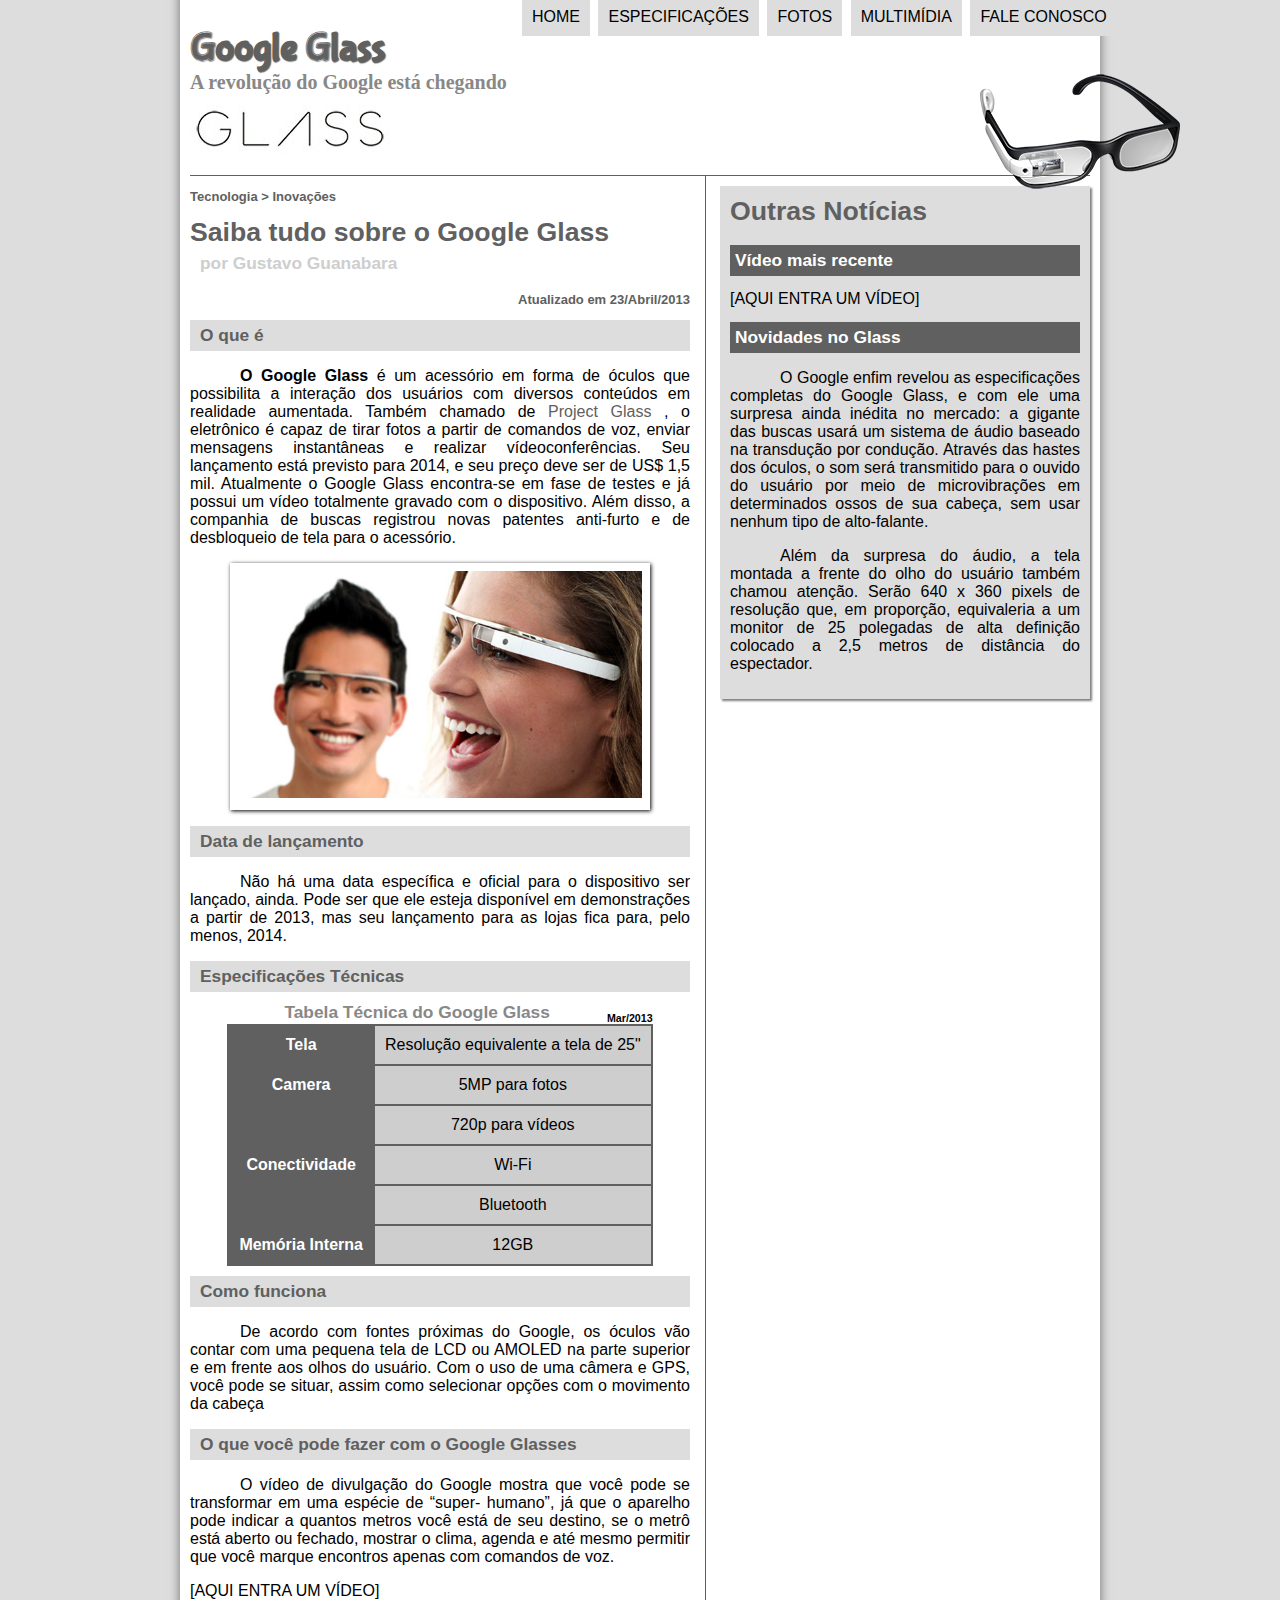
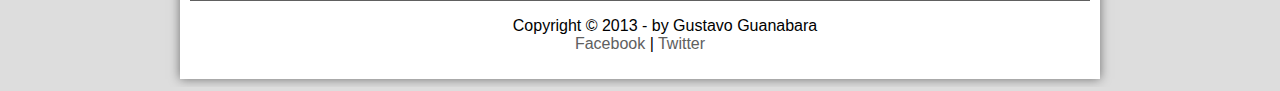
<file: index.html>
<!DOCTYPE html>
<html lang="pt-br" xmlns="http://www.w3.org/1999/html" xmlns="http://www.w3.org/1999/html"
      xmlns="http://www.w3.org/1999/html" xmlns="http://www.w3.org/1999/html">
<head>
    <meta charset="UTF-8"/>
    <title> TUDO SOBRE GOOGLE GLASS </title>
    <link rel="stylesheet" type="text/css" href="_css/estilo.css"/>
</head>
<script language="JavaScript" src="_javascript/funcoes.js" ></script>

<body>

<div id="interface">
    <header id="cabecalho">
        <hgroup>
            <h1> Google Glass </h1>
            <h2> A revolução do Google está chegando </h2>
        </hgroup>
        <img id="icone" src="_imagens/glass-oculos-preto-peq.png">
        <nav id="menu">
            <h1>Menu Principal</h1>
            <ul type="disc">
                <li onmouseover="mudaFoto('_imagens/home.png')" onmouseout="mudaFoto('_imagens/glass-oculos-preto-peq.png')"><a href="index.html"> Home</a></li>
                <li onmouseover="mudaFoto('_imagens/especificacoes.png')" onmouseout="mudaFoto('_imagens/glass-oculos-preto-peq.png')"><a href="specs.html"> Especificações</a></li>
                <li onmouseover="mudaFoto('_imagens/fotos.png')" onmouseout="mudaFoto('_imagens/glass-oculos-preto-peq.png')"><a href="fotos.html">Fotos</a></li>
                <li onmouseover="mudaFoto('_imagens/multimidia.png')" onmouseout="mudaFoto('_imagens/glass-oculos-preto-peq.png')"><a href="multimidia.html"> Multimídia</a></li>
                <li onmouseover="mudaFoto('_imagens/contato.png')" onmouseout="mudaFoto('_imagens/glass-oculos-preto-peq.png')"><a href="fale-conosco.html">Fale conosco</a></li>
            </ul>
        </nav>
    </header>
    <section id="corpo">
        <article id="noticia-principal">
            <header id="cabecalho-artigo">
        <hgroup>
            <h3>Tecnologia > Inovações</h3>
            <h1>Saiba tudo sobre o Google Glass</h1>
            <h2>por Gustavo Guanabara</h2>
            <h3 class="direita">Atualizado em 23/Abril/2013</h3>
        </hgroup>
            </header>
        <h2>O que é</h2>
        <p><span style="font-weight: 900;"> O Google Glass</span> é um acessório em forma de óculos que possibilita a
            interação dos usuários com diversos conteúdos em realidade aumentada. Também chamado de <a
                    href="http://glass.google.com" target="_blank"> Project Glass </a>, o eletrônico é capaz de tirar
            fotos a partir de comandos de voz, enviar mensagens instantâneas e realizar vídeo&shycon&shyferên&shycias.
            Seu lançamento está previsto para 2014, e seu preço deve ser de US$ 1,5 mil. Atualmente o Google Glass
            encontra-se em fase de testes e já possui um vídeo totalmente gravado com o dispositivo. Além disso, a
            companhia de buscas registrou novas patentes anti-furto e de desbloqueio de tela para o acessório.</p>
        <figure class="foto-legenda">
            <img src="_imagens/glass-quadro-homem-mulher.jpg"/>
            <figcaption>
                <h3> Google Glass </h3>
                <p> Uma Nova Maneira de Ver o Mundo</p>

            </figcaption>
        </figure>
        <h2>Data de lançamento</h2>
        <p>Não há uma data específica e oficial para o dispositivo ser lançado, ainda. Pode ser que ele esteja
            disponível em demonstrações a partir de 2013, mas seu lançamento para as lojas fica para, pelo menos,
            2014.</p>

        <h2>Especificações Técnicas</h2>
        <table id="tabelaspec">
            <caption>Tabela Técnica do Google Glass <span>Mar/2013</span></caption>

            <tr><td class="ce">Tela</td><td class="cd">Resolução equivalente a tela de 25"</td></tr>
            <tr><td rowspan="2" class="ce">Camera</td><td class="cd"> 5MP para fotos</td>
            <tr> <td class="cd">720p para vídeos</td></tr>
            <tr><td rowspan="2" class="ce">Conectividade</td><td class="cd"> Wi-Fi</td></tr>
            <tr><td class="cd"> Bluetooth </td></tr>
            <tr><td class="ce">Memória Interna</td><td class="cd"> 12GB</td></tr>
        </table>
        <h2>Como funciona</h2>
        <p>De acordo com fontes próximas do Google, os óculos vão contar com uma pequena tela de LCD ou AMOLED na parte
            superior e em frente aos olhos do usuário. Com o uso de uma câmera e GPS, você pode se situar, assim como
            selecionar opções com o movimento da cabeça</p>

        <h2>O que você pode fazer com o Google Glasses</h2>
        <p>O vídeo de divulgação do Google mostra que você pode se transformar em uma espécie de “super-
            <wbr/>
            humano”, já que o aparelho pode indicar a quantos metros você está de seu destino, se o metrô está aberto ou
            fechado, mostrar o clima, agenda e até mesmo permitir que você marque encontros apenas com comandos de voz.
        </p>

        [AQUI ENTRA UM VÍDEO]
        </article>
    </section>
    <aside id="lateral">
        <h1>Outras Notícias</h1>
        <h2>Vídeo mais recente</h2>

        [AQUI ENTRA UM VÍDEO]

        <h2>Novidades no Glass</h2>
        <p>O Google enfim revelou as especificações completas do Google Glass, e com ele uma surpresa ainda inédita no
            mercado: a gigante das buscas usará um sistema de áudio baseado na transdução por condução. Através das
            hastes dos óculos, o som será transmitido para o ouvido do usuário por meio de microvibrações em
            determinados ossos de sua cabeça, sem usar nenhum tipo de alto-falante.</p>

        <p>Além da surpresa do áudio, a tela montada a frente do olho do usuário também chamou atenção. Serão 640 x 360
            pixels de resolução que, em proporção, equivaleria a um monitor de 25 polegadas de alta definição colocado a
            2,5 metros de distância do espectador.</p>
    </aside>

    <footer id="rodape">
        <p>Copyright &copy; 2013 - by Gustavo Guanabara <br/>
           <a href="http://facebook.com/cursosemvideo" target="_blank"> Facebook </a> |
            <a href="http:/twitter.com/cursosemvideo" target="_blank"> Twitter </a></p>
    </footer>
</div>
</body>
</html>
</file>
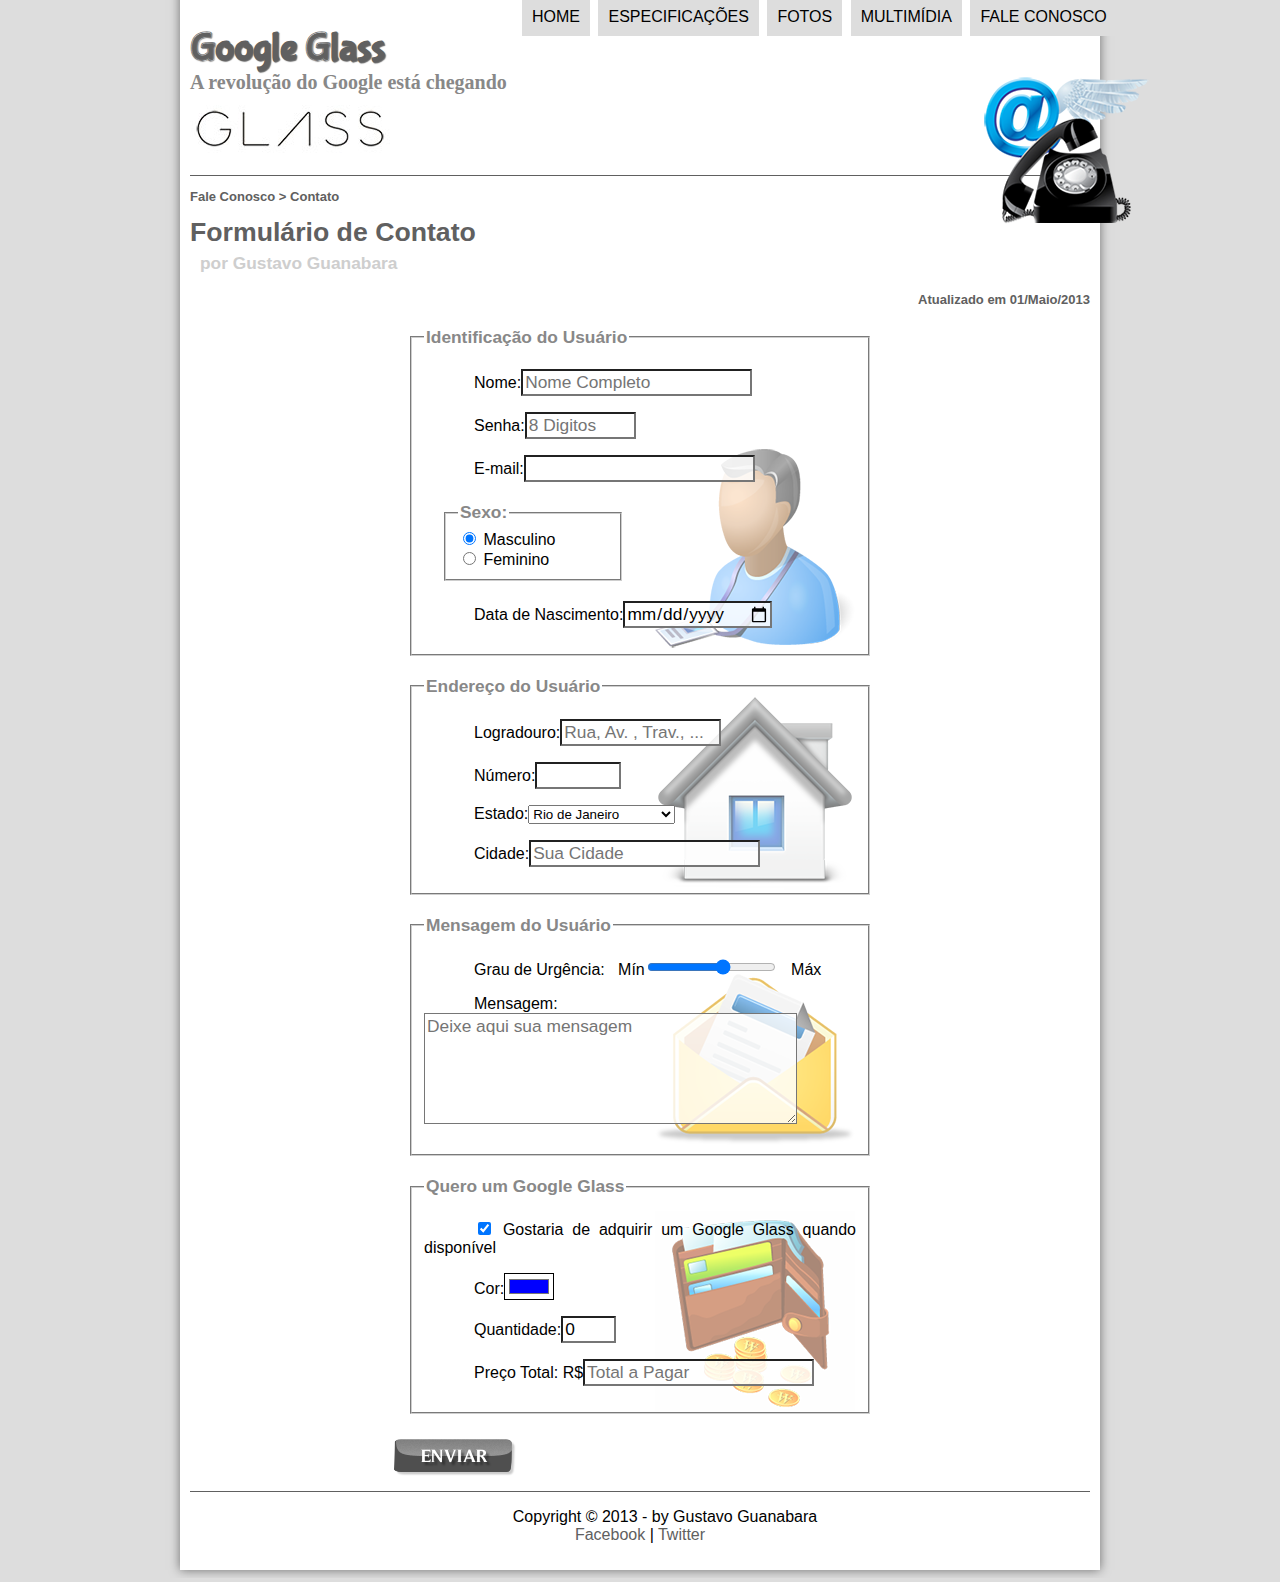
<file: fale-conosco.html>
<!DOCTYPE html>
<html lang="pt-br">
<head>
    <meta charset="UTF-8"/>
    <title> TUDO SOBRE GOOGLE GLASS </title>
    <link rel="stylesheet" href="_css/estilo.css"/>
    <link rel="stylesheet" href="_css/form.css"/>
</head>
<script language="JavaScript" src="_javascript/funcoes.js" ></script>
<script>
    function calc_total() {
        var qtd = parseInt(document.getElementById('cQtd').value);
        tot = qtd * 1500;
        document.getElementById('cTot').value = tot;
    }
</script>

<body>

<div id="interface">
    <header id="cabecalho">
        <hgroup>
            <h1> Google Glass </h1>
            <h2> A revolução do Google está chegando </h2>
        </hgroup>
        <img id="icone" src="_imagens/contato.png">
        <nav id="menu">
            <h1>Menu Principal</h1>
            <ul type="disc">
                <li onmouseover="mudaFoto('_imagens/home.png')" onmouseout="mudaFoto('_imagens/contato.png')"><a href="index.html"> Home</a></li>
                <li onmouseover="mudaFoto('_imagens/especificacoes.png')" onmouseout="mudaFoto('_imagens/contato.png')"><a href="specs.html"> Especificações</a></li>
                <li onmouseover="mudaFoto('_imagens/fotos.png')" onmouseout="mudaFoto('_imagens/contato.png')"><a href="fotos.html">Fotos</a></li>
                <li onmouseover="mudaFoto('_imagens/multimidia.png')" onmouseout="mudaFoto('_imagens/contato.png')"><a href="multimidia.html"> Multimídia</a></li>
                <li onmouseover="mudaFoto('_imagens/contato.png')" onmouseout="mudaFoto('_imagens/contato.png')"><a href="fale-conosco.html">Fale conosco</a></li>
            </ul>
        </nav>
    </header>
    <section id="corpo-full">
        <article id="noticia-principal">
            <header id="cabecalho-artigo">
                <hgroup>
                    <h3>Fale Conosco > Contato</h3>
                    <h1>Formulário de Contato</h1>
                    <h2>por Gustavo Guanabara</h2>
                    <h3 class="direita">Atualizado em 01/Maio/2013</h3>
                </hgroup>
            </header>

<form method="post" id="fContato" action="mailton:luh.ana.af@gmail.com" oninput="calc_total();">
    <fieldset id="usuario"><legend>Identificação do Usuário</legend>
        <p><label for="cnome"> Nome:</label><input type="text" name="tnome" id="cnome" size="20" maxlength="30" placeholder="Nome Completo"/></p>
        <p><label for="csenha">Senha:</label><input type="password" name="tsenha" id="csenha" size="8" maxlength="8" placeholder="8 Digitos"/></p>
        <p><label for="cmail">E-mail:</label><input type="email" name="tmail" id="cmail" size="20" maxlength="40"/></p>
        <fieldset id="sexo"><legend>Sexo:</legend>
            <input type="radio" name="tSexo" id="cMasc" checked/><label for="cMasc"> Masculino </label></br>
            <input type="radio" name="tSexo" id="cFem"/><label for="cFem"> Feminino</label></fieldset>
        <p><label for="cNasc"> Data de Nascimento:</label><input type="date" name="tNasc" id="cNasc"/></p>
    </fieldset>

    <fieldset id="endereco"><legend>Endereço do Usuário</legend>
        <p><label for="cRua"> Logradouro:</label><input type="text" name="tRua" id="cRua" size="13" maxlength="60" placeholder="Rua, Av. , Trav., ..."/></p>
        <p><label for="cNum"> Número:</label><input type="number" name="tNum" id="cNum" min="0" max="9999" /></p>
        <p><label for="cEst"> Estado:</label><select name="tEst" id="cEst">
            <optgroup label="Regiao Sudeste">
                <option value="RJ" >Rio de Janeiro</option>
                <option value="SP">Sao Paulo</option>
                <option value="MG">Minas Gerais</option>
            </optgroup>

            <optgroup label="Regiao sul">
                <option value="PR">Parana</option>
                <option value="SC">Santa Catarina</option>
                <option value="RS">Rio Grande do Sul</option>
            </optgroup>
        </select> </p>
        <p><label for="cCid"> Cidade:</label><input type="text" name="tCid" id="cCid" maxlength="40" size="20" placeholder="Sua Cidade" list="cidades"/></p>
        <datalist id="cidades">
            <option value="Rio de Janeiro"></option>
            <option value="Nova Iguaçu"></option>
            <option value="Niteroi"></option>
            <option value="Belford Roxo"></option>
        </datalist>
    </fieldset>

    <fieldset id="mensagem"><legend>Mensagem do Usuário</legend>
        <p><label for="cUrg"> Grau de Urgência:</label> &nbsp Mín<input type="range" name="tUrg" id="cUrg" min="0" max="10" step="2"/> &nbsp Máx</p>
        <p><label for="cMsg"> Mensagem:</label><textarea name="tMsg" id="cMsg" cols="35" rows="5" placeholder="Deixe aqui sua mensagem" ></textarea></p>
    </fieldset>

    <fieldset id="pedido"><legend>Quero um Google Glass</legend>
        <p><input type="checkbox" name="tPed" id="cPed" checked/><label for="cPed"> Gostaria de adquirir um Google Glass quando disponível</label></p>
        <p><label for="cCor"> Cor:</label><input type="color" name="tCor" id="cCor" value="#0000ff"/></p>
        <p><label for="cQtd"> Quantidade:</label><input type="number" name="tQtd" id="cQtd" max="5" min="0" value="0"/></p>
        <p><label for="cTot"> Preço Total: R$</label><input type="text" name="tTot" id="cTot" placeholder="Total a Pagar" readonly/></p>
    </fieldset>
    <input type="image" name="tEnviar" src="_imagens/botao-enviar.png"/>
</form>
        </article>
    </section>
<footer id="rodape">
    <p>Copyright &copy; 2013 - by Gustavo Guanabara <br/>
        <a href="http://facebook.com/cursosemvideo" target="_blank"> Facebook </a> |
        <a href="http:/twitter.com/cursosemvideo" target="_blank"> Twitter </a></p>
</footer>
</div>
</body>
</html>
</file>
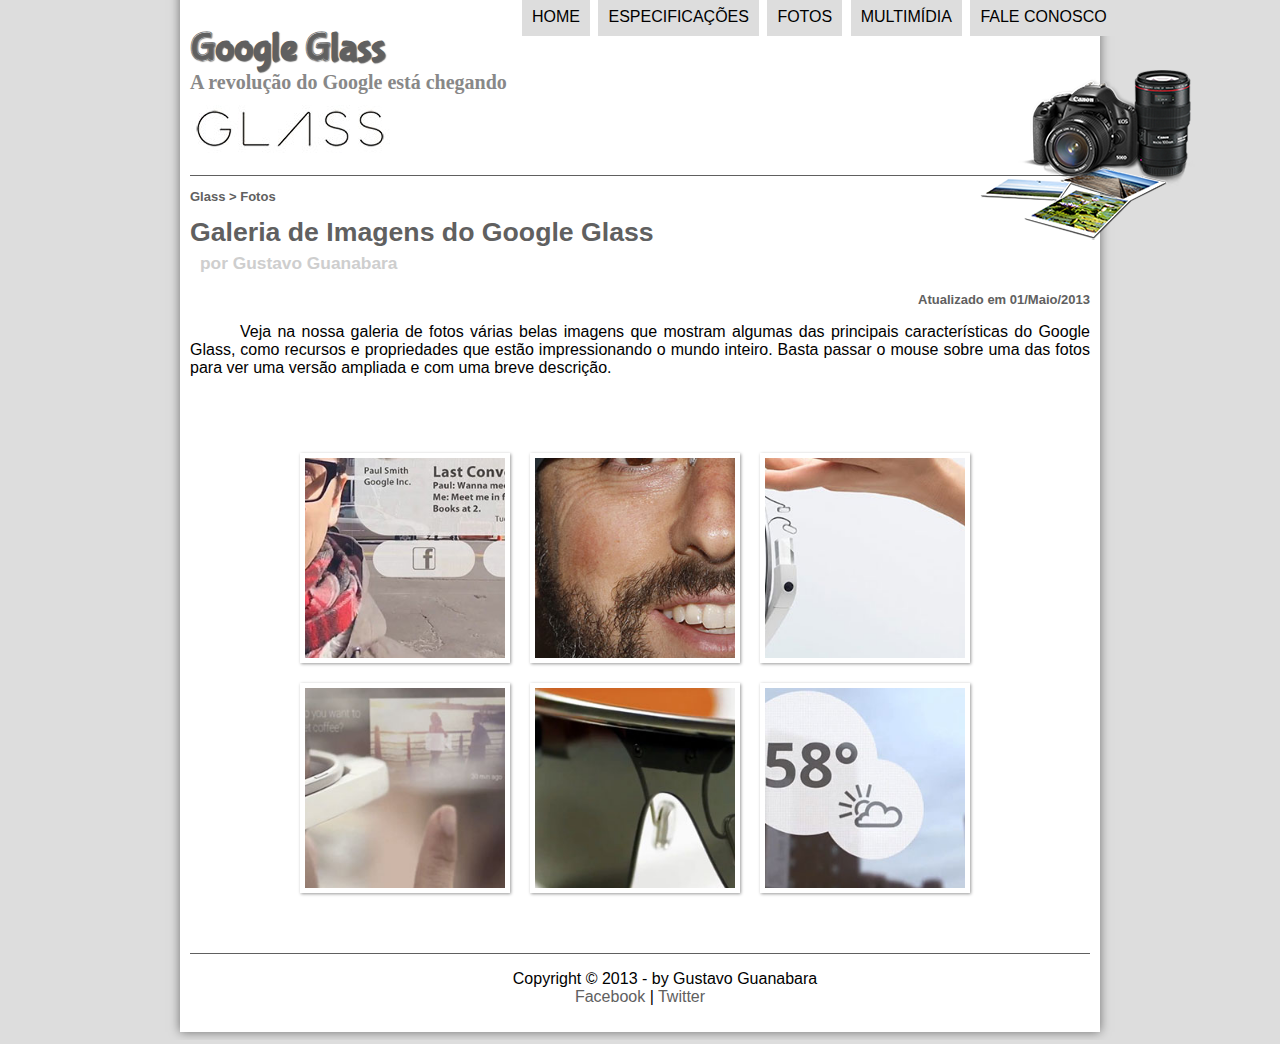
<file: fotos.html>
<!DOCTYPE html>
<html lang="pt-br" xmlns="http://www.w3.org/1999/html" xmlns="http://www.w3.org/1999/html"
      xmlns="http://www.w3.org/1999/html" xmlns="http://www.w3.org/1999/html">
<head>
    <meta charset="UTF-8"/>
    <title> TUDO SOBRE GOOGLE GLASS </title>
    <link rel="stylesheet" href="_css/estilo.css"/>
    <link rel="stylesheet" href="_css/fotos.css"/>
</head>
<script language="JavaScript" src="_javascript/funcoes.js" ></script>

<body>

<div id="interface">
    <header id="cabecalho">
        <hgroup>
            <h1> Google Glass </h1>
            <h2> A revolução do Google está chegando </h2>
        </hgroup>
        <img id="icone" src="_imagens/fotos.png">
        <nav id="menu">
            <h1>Menu Principal</h1>
            <ul type="disc">
                <li onmouseover="mudaFoto('_imagens/home.png')" onmouseout="mudaFoto('_imagens/fotos.png')"><a href="index.html"> Home</a></li>
                <li onmouseover="mudaFoto('_imagens/especificacoes.png')" onmouseout="mudaFoto('_imagens/fotos.png')"><a href="specs.html"> Especificações</a></li>
                <li onmouseover="mudaFoto('_imagens/fotos.png')" onmouseout="mudaFoto('_imagens/fotos.png')"><a href="fotos.html">Fotos</a></li>
                <li onmouseover="mudaFoto('_imagens/multimidia.png')" onmouseout="mudaFoto('_imagens/fotos.png')"><a href="multimidia.html"> Multimídia</a></li>
                <li onmouseover="mudaFoto('_imagens/contato.png')" onmouseout="mudaFoto('_imagens/fotos.png')"><a href="fale-conosco.html">Fale conosco</a></li>
            </ul>
        </nav>
    </header>
    <section id="corpo-full">
        <article id="noticia-principal">
            <header id="cabecalho-artigo">
                <hgroup>
                    <h3>Glass > Fotos</h3>
                    <h1>Galeria de Imagens do Google Glass</h1>
                    <h2>por Gustavo Guanabara</h2>
                    <h3 class="direita">Atualizado em 01/Maio/2013</h3>
                </hgroup>
            </header>


    <p>Veja na nossa galeria de fotos várias belas imagens que mostram algumas das principais características do Google Glass, como recursos e propriedades que estão impressionando o mundo inteiro. Basta passar o mouse sobre uma das fotos para ver uma versão ampliada e com uma breve descrição.</p>
<ul id="album-fotos">
    <li id="foto01"><span>Agenda e lembretes</span></li>
    <li id="foto02"><span>Sergey Brin usando o Glass</span></li>
    <li id="foto03"><span>Leve e compacto</span></li>
    <li id="foto04"><span>Sensação de uma tela de 50"</span></li>
    <li id="foto05"><span>Vários tipos de lente</span></li>
    <li id="foto06"><span>Informações importantes</span></li>
</ul>
        </article>
    </section>

    <footer id="rodape">
        <p>Copyright &copy; 2013 - by Gustavo Guanabara <br/>
            <a href="http://facebook.com/cursosemvideo" target="_blank"> Facebook </a> |
            <a href="http:/twitter.com/cursosemvideo" target="_blank"> Twitter </a></p>
    </footer>
</div>
</body>
</html>
</file>
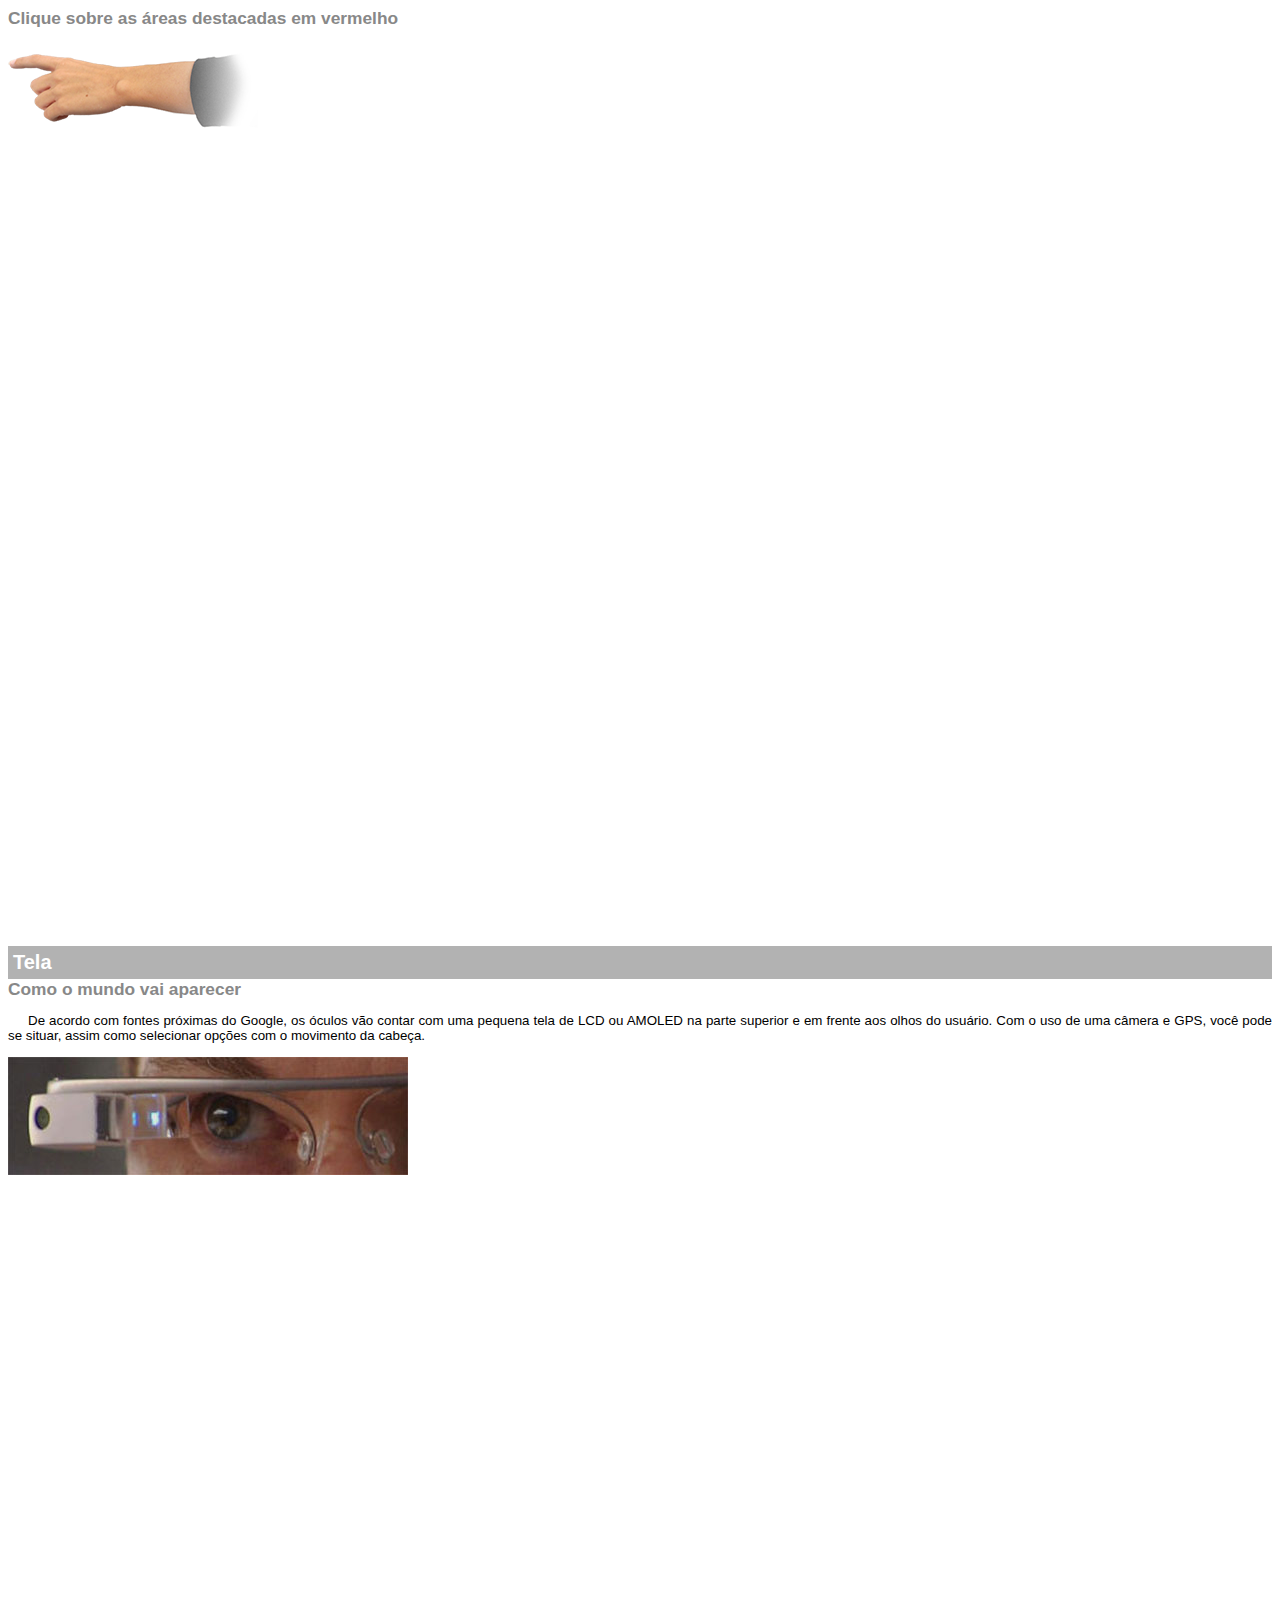
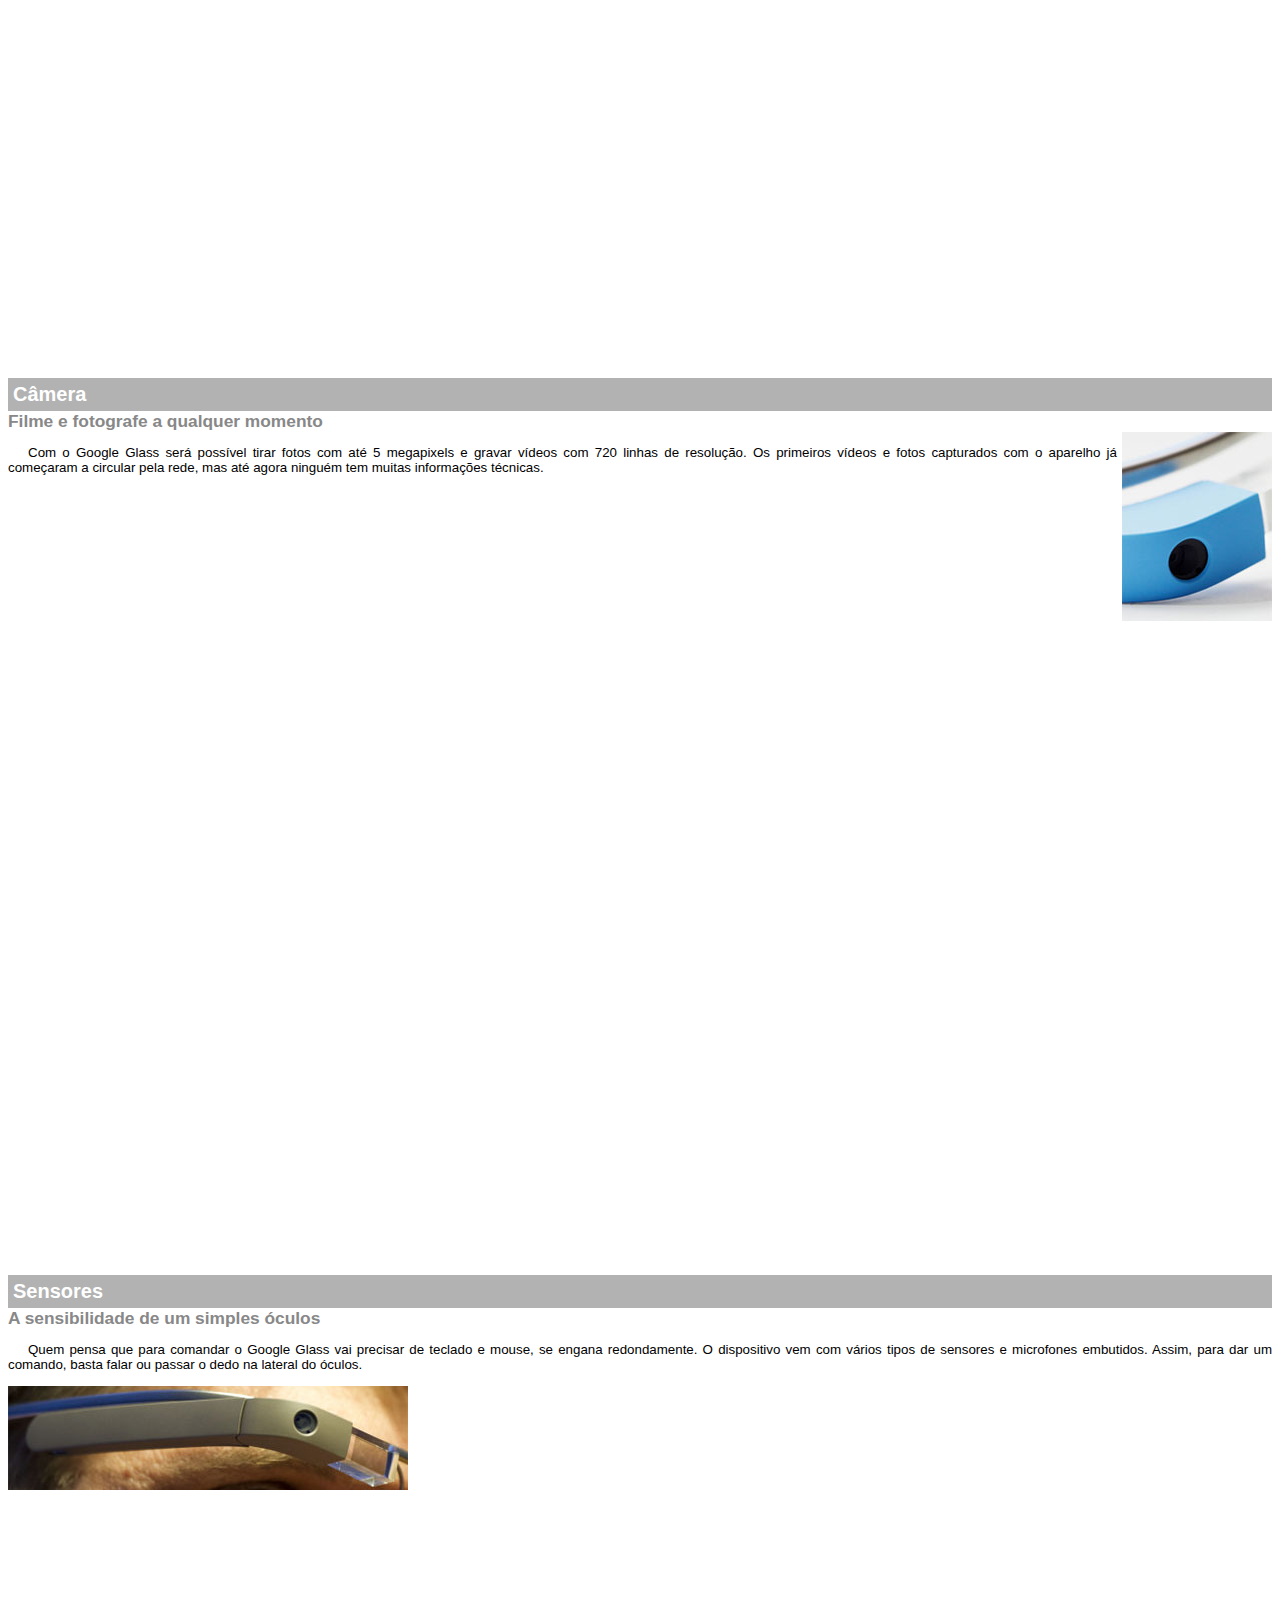
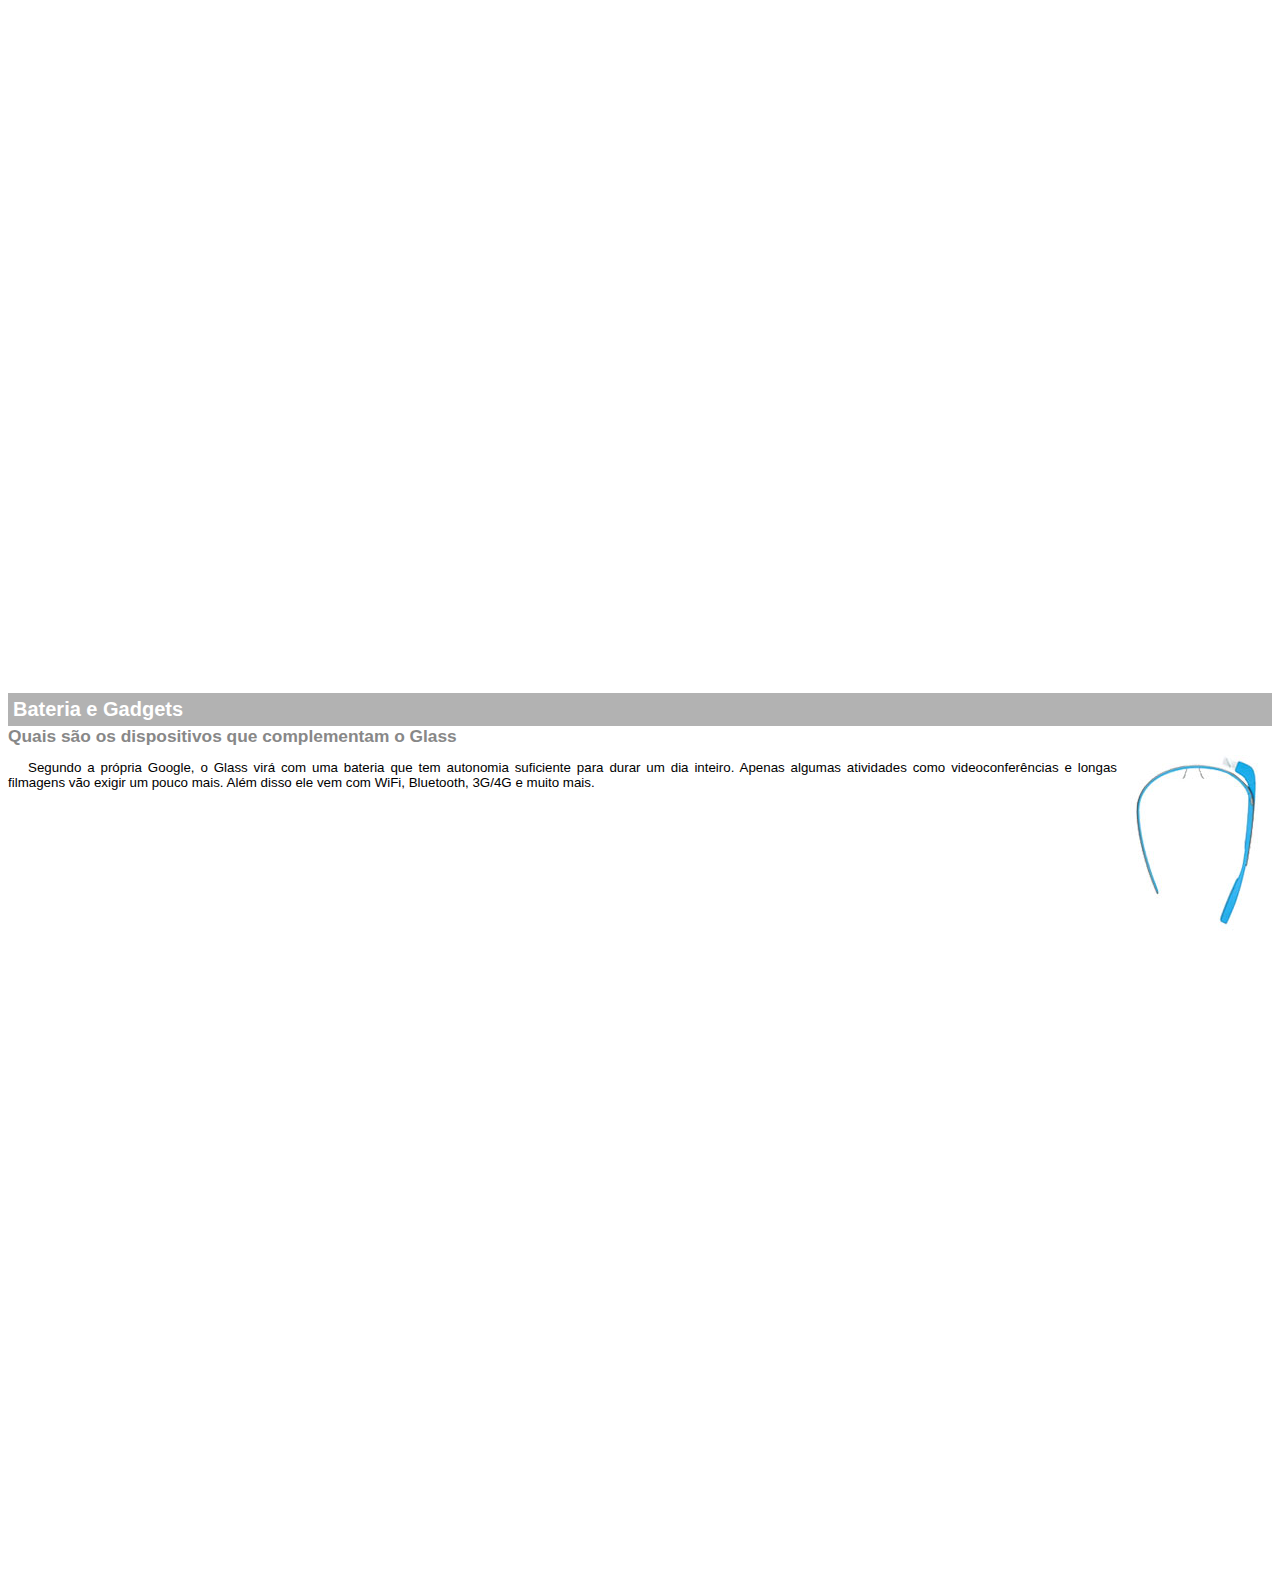
<file: google-glass.html>
<!DOCTYPE html>
<html>
<header>
    <meta charset="UTF-8"/>
    <title>Informações Sobre Google Glass</title>
    <style>
        body {
            font-family: Arial;
            font-size: 10pt;
        }
        p {
            text-align: justify;
            text-indent: 20px;
        }
        article h1 {
            font-size: 15pt;
            color: #ffffff;
            background-color: rgba(0,0,0,.3);
            padding: 5px;
            margin: 0px;
        }
        article h2 {
            font-size: 13pt;
            color: #888888;
            margin: 0px;
        }
        article {
            margin-bottom: 800px;
        }
        img.img-dir {
            display: block;
            float: right;
            margin-left: 5px;
        }

    </style>
</header>
<body>
<article id="topo">
    <header>
        <h2>Clique sobre as áreas destacadas em vermelho</h2>
    </header>
    <img src="_imagens/mao.png" alt="Mão apontando para a esquerda"/>
</article>

<article id="tela">
    <header>
        <h1>Tela</h1>
        <h2>Como o mundo vai aparecer</h2>
    </header>
    <p>De acordo com fontes próximas do Google, os óculos vão contar com uma pequena tela de LCD ou AMOLED na parte superior e em frente aos olhos do usuário. Com o uso de uma câmera e GPS, você pode se situar, assim como selecionar opções com o movimento da cabeça.</p>
    <img src="_imagens/det-tela.jpg" alt="Tela do Google Glass"/>
</article>

<article id="camera">
    <header>
        <h1>Câmera</h1>
        <h2>Filme e fotografe a qualquer momento</h2>
    </header>
    <img src="_imagens/det-camera.jpg" class="img-dir" alt="Camara do Google Glass"/>
    <p>Com o Google Glass será possível tirar fotos com até 5 megapixels e gravar vídeos com 720 linhas de resolução. Os primeiros vídeos e fotos capturados com o aparelho já começaram a circular pela rede, mas até agora ninguém tem muitas informações técnicas.</p>
</article>

<article id="sensores">
    <header>
        <h1>Sensores</h1>
        <h2>A sensibilidade de um simples óculos</h2>
    </header>
    <p>Quem pensa que para comandar o Google Glass vai precisar de teclado e mouse, se engana redondamente. O dispositivo vem com vários tipos de sensores e microfones embutidos. Assim, para dar um comando, basta falar ou passar o dedo na lateral do óculos.</p>
    <img src="_imagens/det-touch.jpg" alt="Sensores do Google Glass"/>
</article>

<article id="gadgets">
    <header>
        <h1>Bateria e Gadgets</h1>
        <h2>Quais são os dispositivos que complementam o Glass</h2>
    </header>
    <img src="_imagens/det-bateria.jpg" class="img-dir" alt="Bateria e Gadgets do Google Glass"/>
    <p>Segundo a própria Google, o Glass virá com uma bateria que tem autonomia suficiente para durar um dia inteiro. Apenas algumas atividades como videoconferências e longas filmagens vão exigir um pouco mais. Além disso ele vem com WiFi, Bluetooth, 3G/4G e muito mais.</p>
</article>
</body>
</html>
</file>
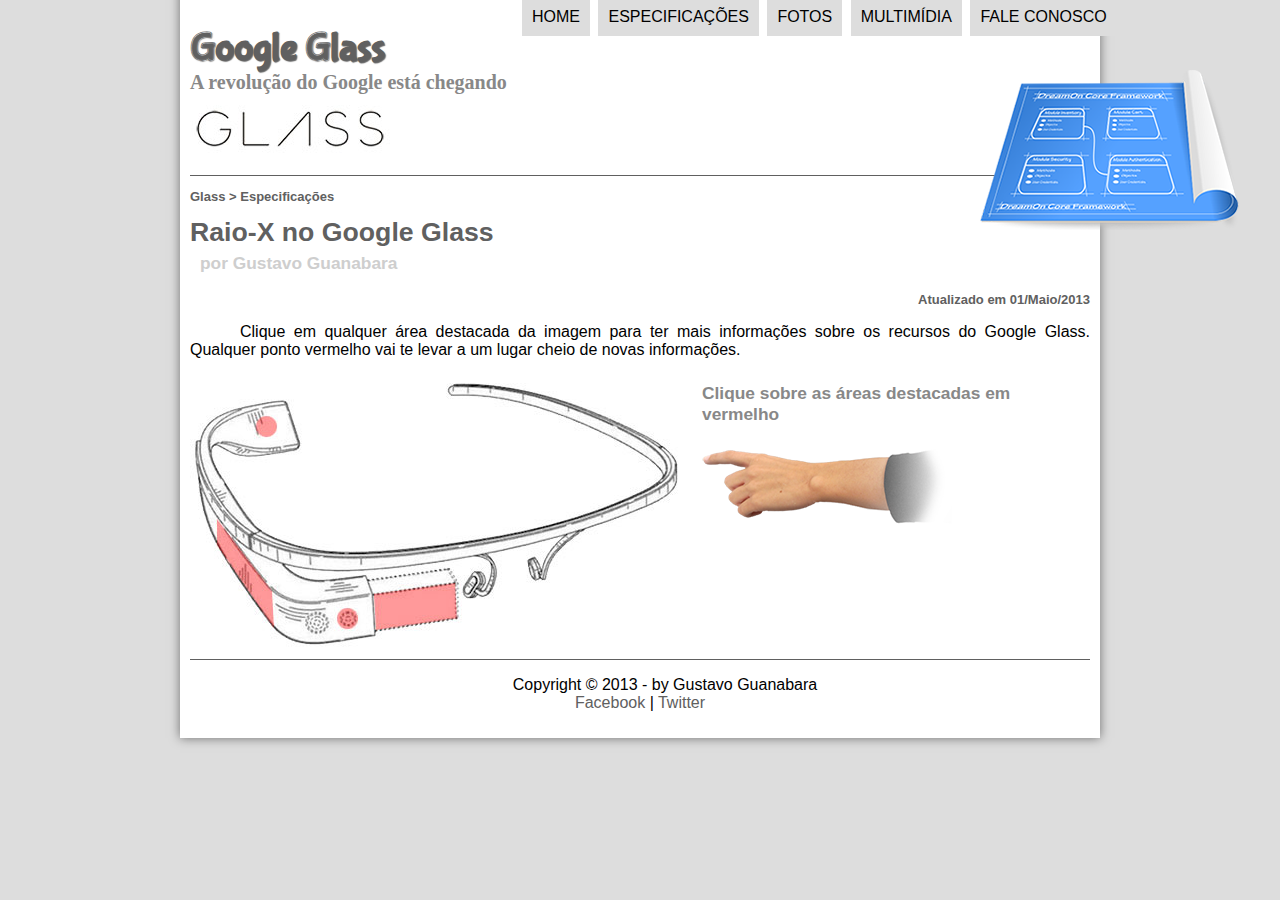
<file: specs.html>
<!DOCTYPE html>
<html lang="pt-br" xmlns="http://www.w3.org/1999/html" xmlns="http://www.w3.org/1999/html"
      xmlns="http://www.w3.org/1999/html" xmlns="http://www.w3.org/1999/html">
<head>
    <meta charset="UTF-8"/>
    <title> TUDO SOBRE GOOGLE GLASS </title>
    <link rel="stylesheet" href="_css/estilo.css"/>
    <link rel="stylesheet" href="_css/specs.css"/>
</head>
<script language="JavaScript" src="_javascript/funcoes.js" ></script>

<body>

<div id="interface">
    <header id="cabecalho">
        <hgroup>
            <h1> Google Glass </h1>
            <h2> A revolução do Google está chegando </h2>
        </hgroup>
        <img id="icone" src="_imagens/especificacoes.png">
        <nav id="menu">
            <h1>Menu Principal</h1>
            <ul type="disc">
                <li onmouseover="mudaFoto('_imagens/home.png')" onmouseout="mudaFoto('_imagens/especificacoes.png')"><a href="index.html"> Home</a></li>
                <li onmouseover="mudaFoto('_imagens/especificacoes.png')" onmouseout="mudaFoto('_imagens/especificacoes.png')"><a href="specs.html"> Especificações</a></li>
                <li onmouseover="mudaFoto('_imagens/fotos.png')" onmouseout="mudaFoto('_imagens/especificacoes.png')"><a href="fotos.html">Fotos</a></li>
                <li onmouseover="mudaFoto('_imagens/multimidia.png')" onmouseout="mudaFoto('_imagens/especificacoes.png')"><a href="multimidia.html"> Multimídia</a></li>
                <li onmouseover="mudaFoto('_imagens/contato.png')" onmouseout="mudaFoto('_imagens/especificacoes.png')"><a href="fale-conosco.html">Fale conosco</a></li>
            </ul>
        </nav>
    </header>
<section id="corpo-full">
    <article id="noticia-principal">
        <header id="cabecalho-artigo">
            <hgroup>
                <h3>Glass > Especificações</h3>
                <h1>Raio-X no Google Glass</h1>
                <h2>por Gustavo Guanabara</h2>
                <h3 class="direita">Atualizado em 01/Maio/2013</h3>
            </hgroup>
        </header>

        <p>Clique em qualquer área destacada da imagem para ter mais informações sobre os recursos do Google Glass. Qualquer ponto vermelho vai te levar a um lugar cheio de novas informações.</p>

        <section id="conteudo">
            <img src="_imagens/glass-esquema-marcado.jpg" usemap="#meumapa"/>
            <map name="meumapa">
                <area shape="rect" coords="179,202,270,260" href="google-glass.html#tela" target="janela"/>
                <area shape="circle" coords="158,243,12" href="google-glass.html#camera" target="janela"/>
                <area shape="circle" coords="73,52,12" href="google-glass.html#gadgets" target="janela"/>
                <area shape="poly" coords="28,143,83,216,84,249,27,169" href="google-glass.html#sensores" target="janela"/>

            </map>
            <iframe scr src="google-glass.html" name="janela" id="frame-spec"></iframe>
        </section>
    </article>
</section>

    <footer id="rodape">
        <p>Copyright &copy; 2013 - by Gustavo Guanabara <br/>
            <a href="http://facebook.com/cursosemvideo" target="_blank"> Facebook </a> |
            <a href="http:/twitter.com/cursosemvideo" target="_blank"> Twitter </a></p>
    </footer>
</div>
</body>
</html>
</file>
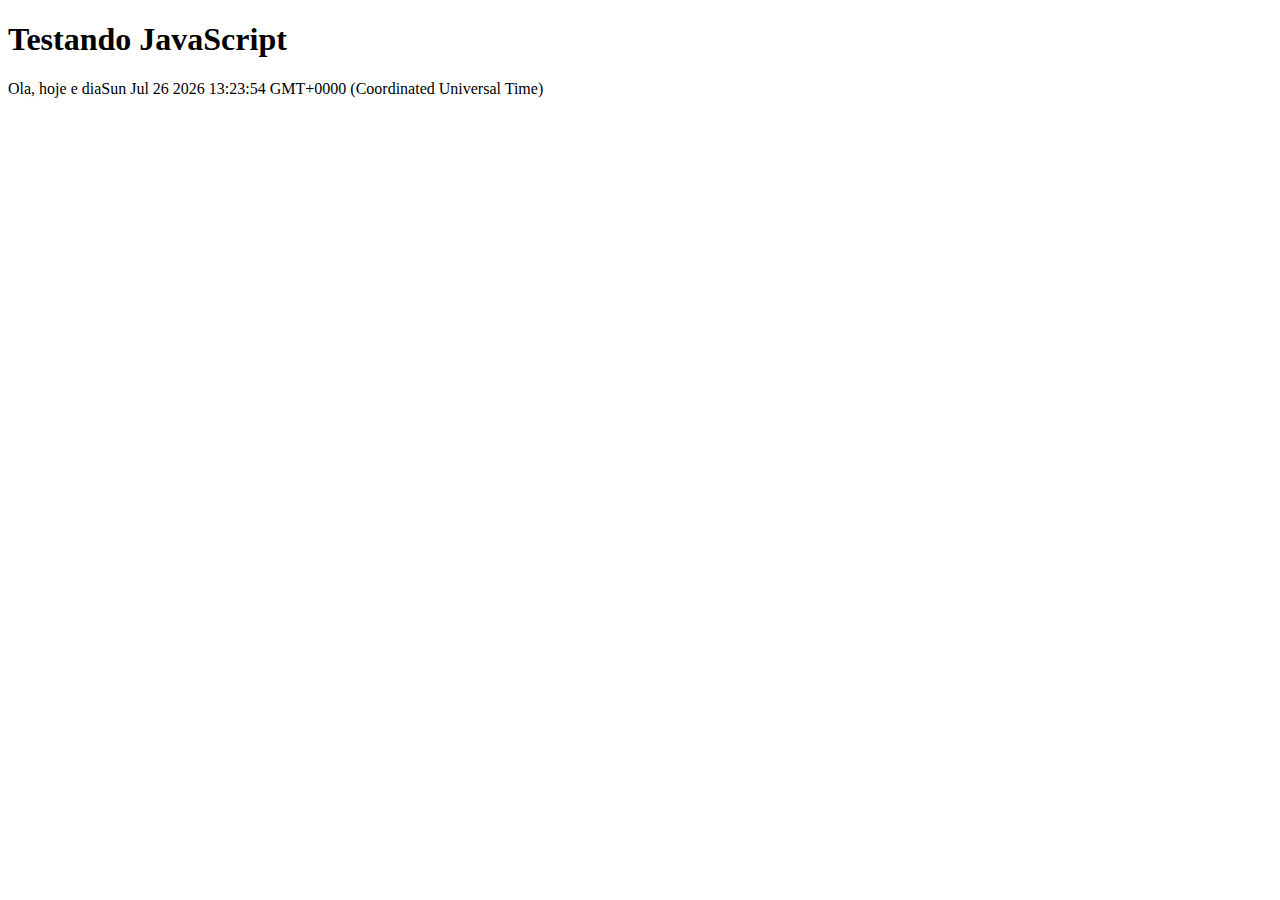
<file: _css/testejs01.html>
<!DOCTYPE html>
<html lang="pt-br">
<head>
    <title>Teste JavaScript</title>
    <meta charset="UTF-8">
</head>
<body>
    <h1>Testando JavaScript</h1>
    <script>
        alert("ola, mundo!");
        document.write("Ola, hoje e dia" + Date());
    </script>

</body>
</html>
</file>
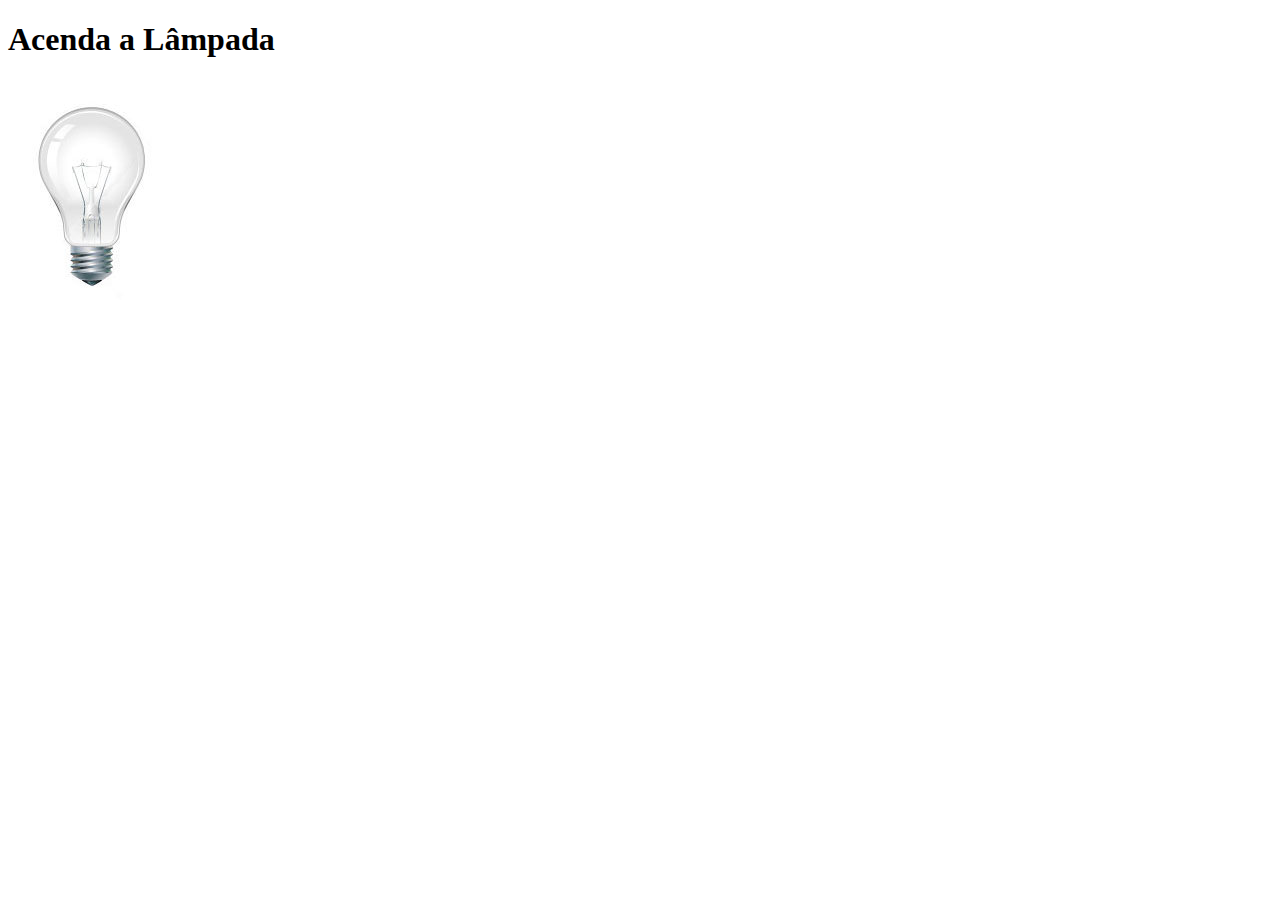
<file: _css/testejs02.html>
<!DOCTYPE html>
<html lang="en">
<head>
    <title>Teste JavaScript</title>
    <meta charset="UTF-8">
    <script>
        function acendeLampada() {
          document.getElementById("luz").src="../_imagens/lampada-acesa.jpg";
        }
        function apagaALampada() {
         document.getElementById("luz").src="../_imagens/lampada-apagada.jpg";
        }
        function quebraLampada() {
         document.getElementById("luz").src="../_imagens/lampada-quebrada.jpg";
        }
    </script>
</head>
<body>
    <h1>Acenda a Lâmpada</h1>
    <img src="../_imagens/lampada-apagada.jpg" id="luz" onmousemove="acendeLampada()" onmouseout="apagaALampada()"onclick="quebraLampada()"/>
</body>
</html>
</file>
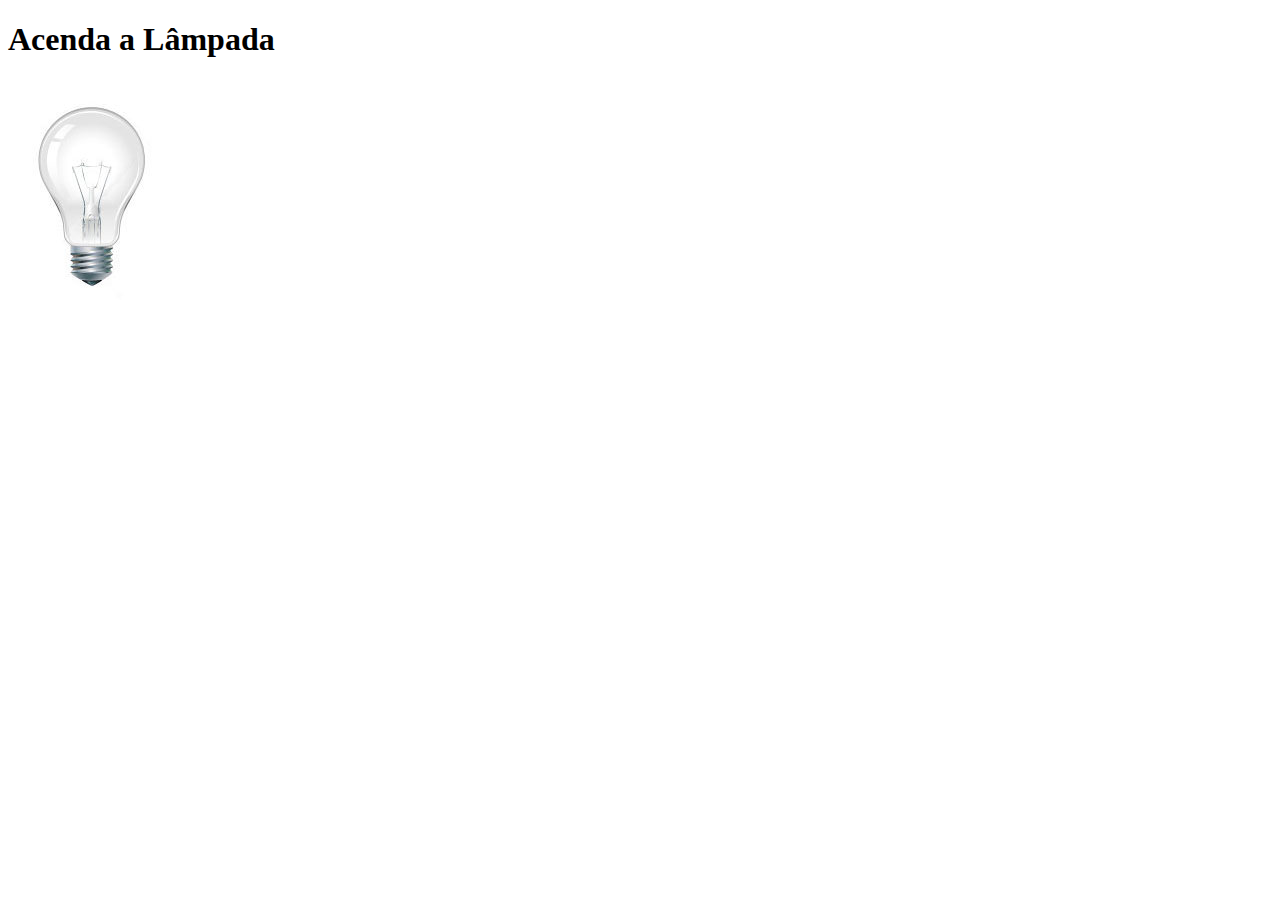
<file: _css/testejs03.html>
<!DOCTYPE html>
<html lang="en">
<head>
    <title>Teste JavaScript</title>
    <meta charset="UTF-8">
    <script>
        var quebrada =false;
        function mudaLampada(tipo) {
            if (!quebrada){
                document.getElementById("luz").src= "../_imagens/" + tipo + ".jpg";
                if (tipo == 'lampada-quebrada'){
                    quebrada = true
                }
            }
        }
    </script>
</head>
<body>
    <h1>Acenda a Lâmpada</h1>
    <img src="../_imagens/lampada-apagada.jpg" id="luz" onmousemove="mudaLampada('lampada-acesa')" onmouseout="mudaLampada('lampada-apagada')"onclick="mudaLampada('lampada-quebrada')"/>
</body>
</html>
</file>
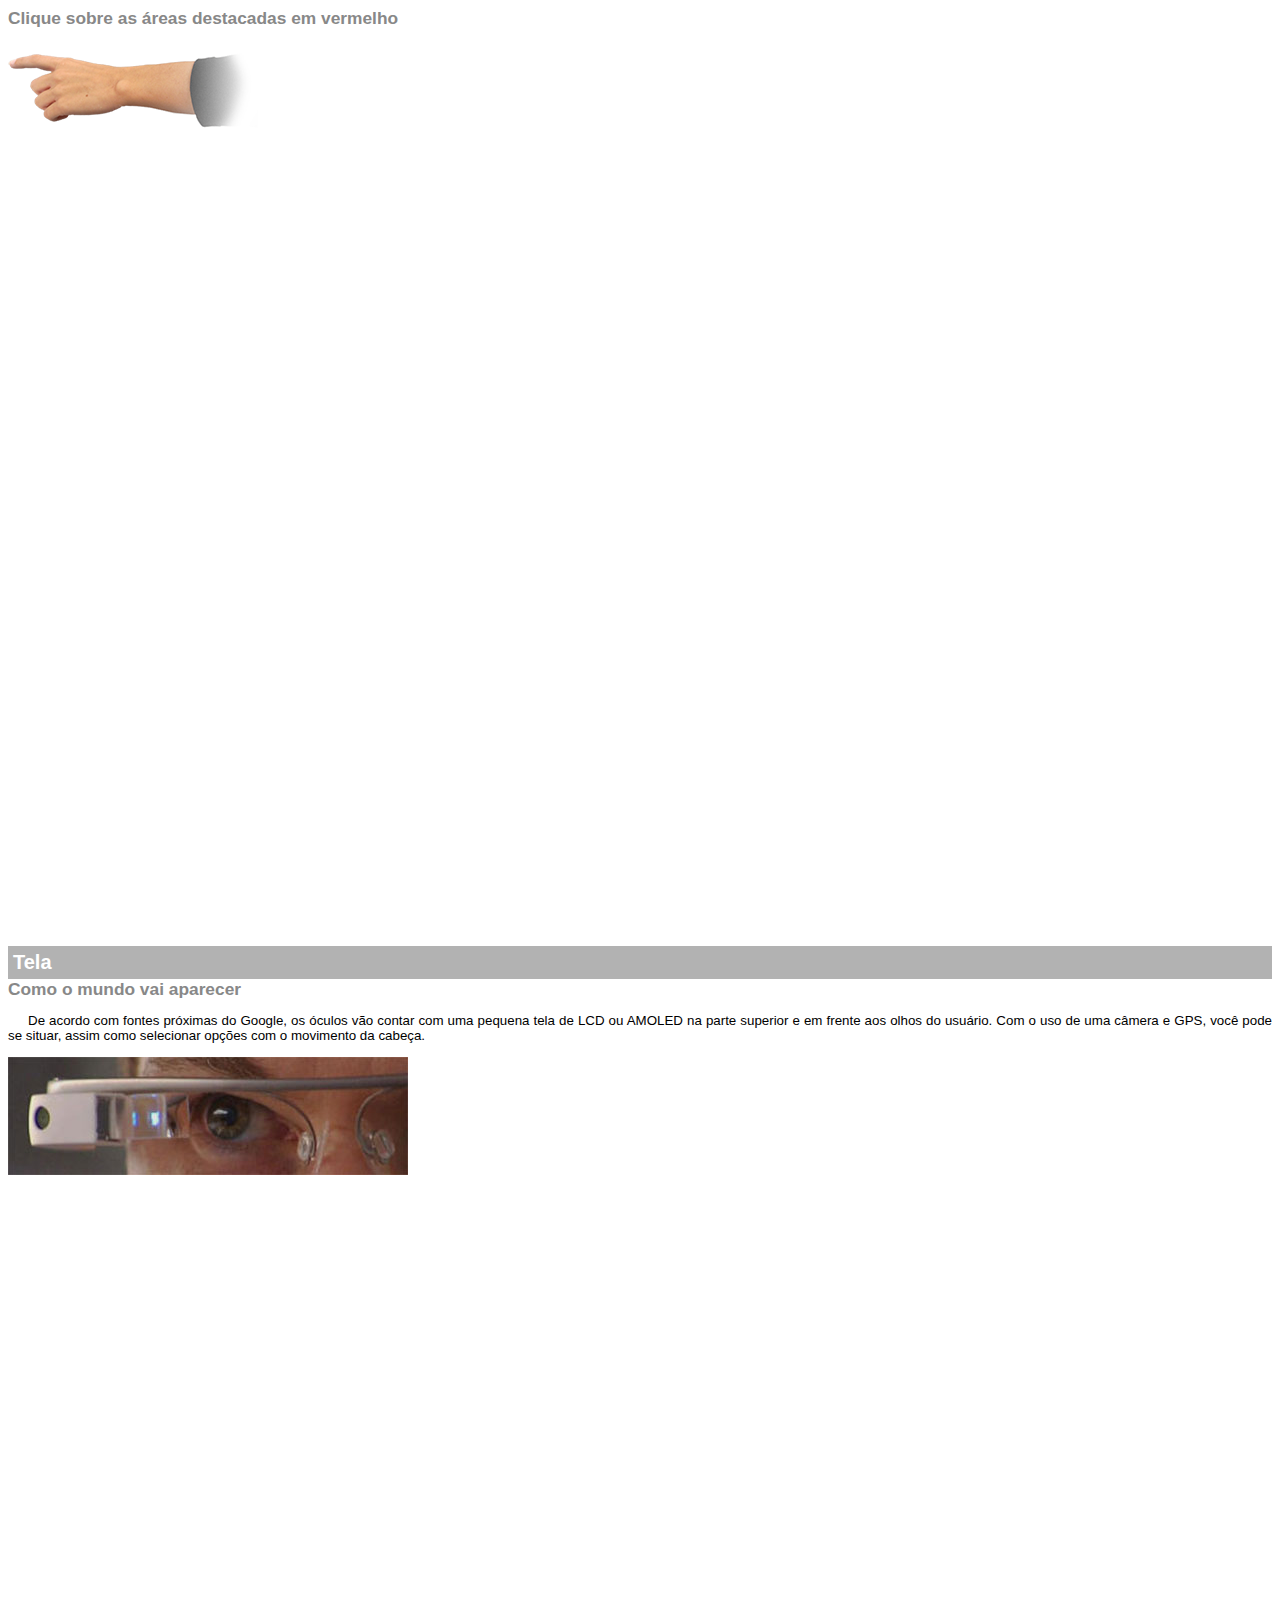
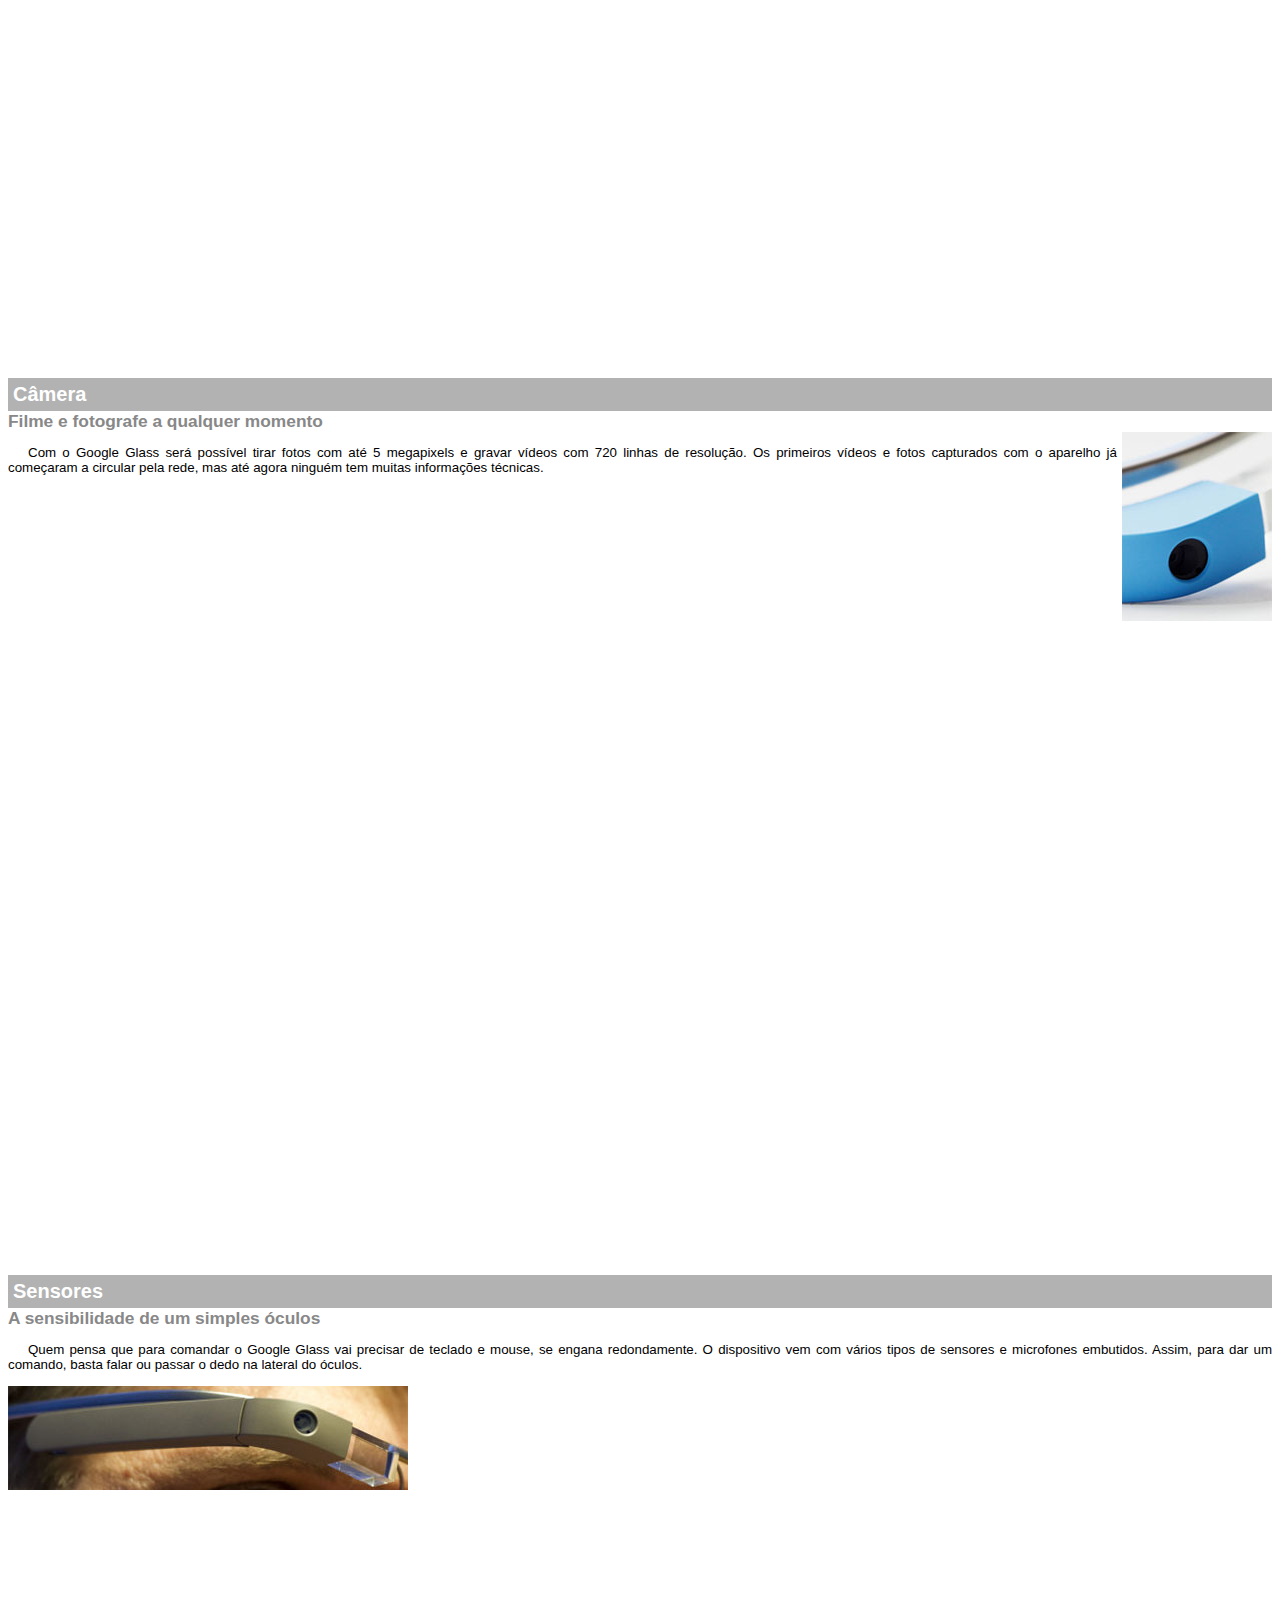
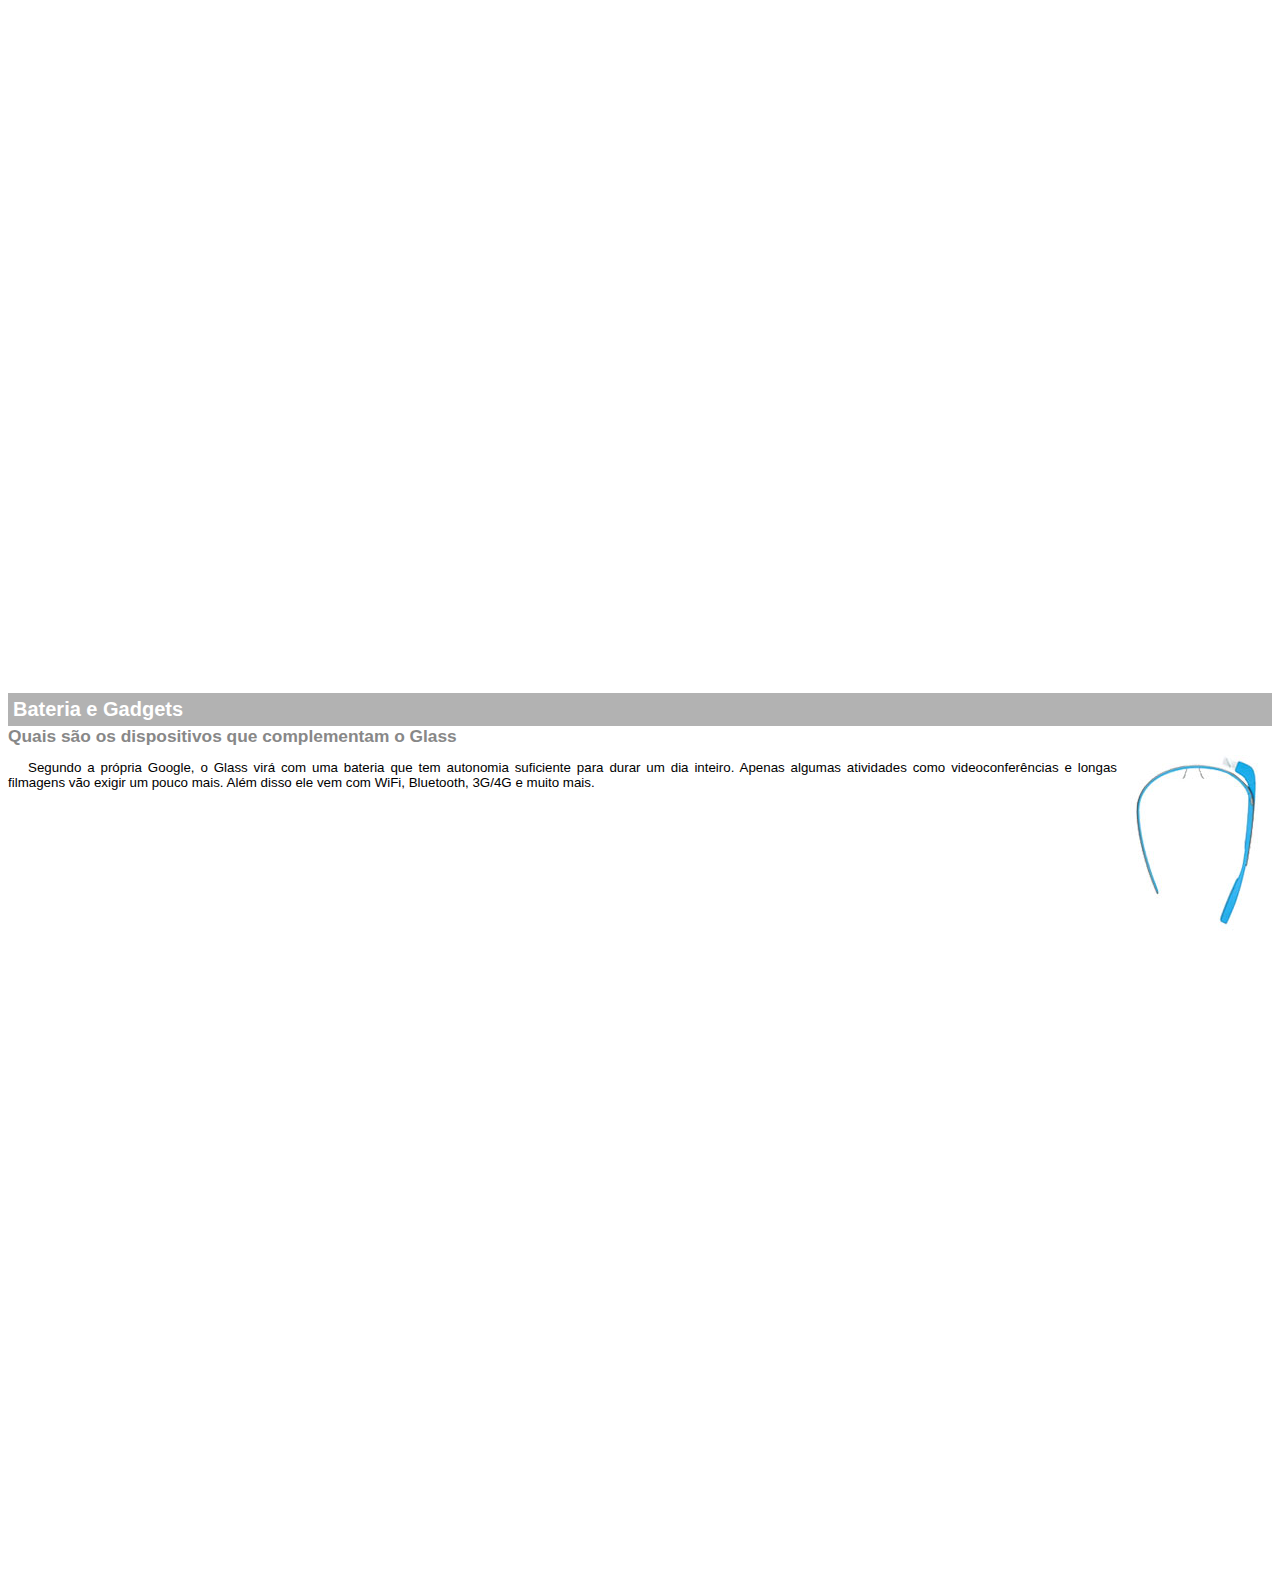
<file: _textos/google-glass-txt.html>
<!DOCTYPE html>
<html>
<header>
    <meta charset="UTF-8"/>
    <title>Informações Sobre Google Glass</title>
    <style>
        body {
            font-family: Arial;
            font-size: 10pt;
        }
        p {
            text-align: justify;
            text-indent: 20px;
        }
        article h1 {
            font-size: 15pt;
            color: #ffffff;
            background-color: rgba(0,0,0,.3);
            padding: 5px;
            margin: 0px;
        }
        article h2 {
            font-size: 13pt;
            color: #888888;
            margin: 0px;
        }
        article {
            margin-bottom: 800px;
        }
        img.img-dir {
            display: block;
            float: right;
            margin-left: 5px;
        }

    </style>
</header>
<body>
<article id="topo">
    <header>
        <h2>Clique sobre as áreas destacadas em vermelho</h2>
    </header>
    <img src="../_imagens/mao.png" alt="Mão apontando para a esquerda"/>
</article>

<article id="tela">
    <header>
        <h1>Tela</h1>
        <h2>Como o mundo vai aparecer</h2>
    </header>
    <p>De acordo com fontes próximas do Google, os óculos vão contar com uma pequena tela de LCD ou AMOLED na parte superior e em frente aos olhos do usuário. Com o uso de uma câmera e GPS, você pode se situar, assim como selecionar opções com o movimento da cabeça.</p>
    <img src="../_imagens/det-tela.jpg" alt="Tela do Google Glass"/>
</article>

<article id="camera">
    <header>
        <h1>Câmera</h1>
        <h2>Filme e fotografe a qualquer momento</h2>
    </header>
    <img src="../_imagens/det-camera.jpg" class="img-dir" alt="Camara do Google Glass"/>
    <p>Com o Google Glass será possível tirar fotos com até 5 megapixels e gravar vídeos com 720 linhas de resolução. Os primeiros vídeos e fotos capturados com o aparelho já começaram a circular pela rede, mas até agora ninguém tem muitas informações técnicas.</p>
</article>

<article id="sensores">
    <header>
        <h1>Sensores</h1>
        <h2>A sensibilidade de um simples óculos</h2>
    </header>
    <p>Quem pensa que para comandar o Google Glass vai precisar de teclado e mouse, se engana redondamente. O dispositivo vem com vários tipos de sensores e microfones embutidos. Assim, para dar um comando, basta falar ou passar o dedo na lateral do óculos.</p>
    <img src="../_imagens/det-touch.jpg" alt="Sensores do Google Glass"/>
</article>

<article id="gadgets">
    <header>
        <h1>Bateria e Gadgets</h1>
        <h2>Quais são os dispositivos que complementam o Glass</h2>
    </header>
    <img src="../_imagens/det-bateria.jpg" class="img-dir" alt="Bateria e Gadgets do Google Glass"/>
    <p>Segundo a própria Google, o Glass virá com uma bateria que tem autonomia suficiente para durar um dia inteiro. Apenas algumas atividades como videoconferências e longas filmagens vão exigir um pouco mais. Além disso ele vem com WiFi, Bluetooth, 3G/4G e muito mais.</p>
</article>
</body>
</html>
</file>
<file: _css/estilo.css>
@charset "UTF-8";
@font-face {
    font-family: 'fonte-logo';
    src: url(../_fonts/bubblegum-sans-regular.otf);
}

body{
    font-family: Arial , sans-serif;
    background-color: #dddddd;
    color: rgba(0,0,0,1);
}
div#interface{
    width: 900px;
    height: auto;
    background-color: #ffffff;
    margin: -20px auto 0px auto;
    box-shadow: 0px 0px 10px rgba(0,0,0,.5);
    padding: 10px;
}

p{
    text-align: justify;
    text-indent: 50px;
}
a {
    color: #606060;
    text-decoration: none;
}
a:hover {
    text-decoration: underline;
}
header#cabecalho img#icone {
    position: absolute;
    left: 980px;
    top: 70px;
}
header#cabecalho {
    border-bottom: 1px #606060 solid;
    height: 150px;
    background: url("../_imagens/glass-logo-peq.jpg") no-repeat 0px 80px;

}
header#cabecalho h1 {
    font-family: 'fonte-logo', sans-serif;
    font-size: 30pt;
    color: #606060;
    text-shadow: 1px 1px 1px rgba(0,0,0,.6);
    padding: 0px;
    margin-bottom: 0px;
}
header#cabecalho h2 {
    font-family: Arial sans-serif;
    color: #888888;
    font-size: 15pt;
    padding: 0px;
    margin-top: 0px;
}
/* formatação de imagens com legenda */
figure.foto-legenda{
    position: relative;
    border: 8px solid white;
    box-shadow: 1px 1px 4px black;
}
figure.foto-legenda img {
    width: 100%;
    height: 100%;
}
figure.foto-legenda figcaption {
    opacity: 0;
    position: absolute;
    top: 0px;
    background-color: rgba(0,0,0,.4);
    color: white;
    width: 100%;
    height: 100%;
    padding: 10px;
    box-sizing: border-box;
    transition: opacity 1s;

}

figure.foto-legenda:hover figcaption {
    opacity: 1;

}
/* formatação do menu */
nav#menu {
    display: block;

}
nav#menu ul {
    list-style: none;
    text-transform: uppercase;
    position: absolute;
    top: -20px;
    left: 480px;
}
nav#menu li {
    display: inline-block;
    background-color: #dddddd;
    padding: 10px;
    margin: 2px;
    -webkit-transition: background-color 1s;
    -moz-transition: background-color 1s;
    -ms-transition: background-color 1s;
    -o-transition: background-color 1s;
    transition: background-color 1s;

}
nav#menu li:hover{
    background-color: #606060;

}
nav#menu h1 {
    display: none;

}
nav#menu a {
    color: #000000;
    text-decoration: none;

}
nav#menu a:hover{
    color: #ffffff;
    text-decoration: underline;
}
section#corpo {
    display: block;
    width: 500px;
    float: left;
    border-right: 1px solid #606060;
    padding-right: 15px;
}
article#noticia-principal h2 {
    font-size: 13pt;
    color: #606060;
    background-color: #dddddd;
    padding: 5px 0px 5px 10px;
    margin: 10px 0px 10px 0px;
}
header#cabecalho-artigo h1{
    font-family: 'fontelogo' , sans-serif;
    font-size: 20pt;
    color: #606060;
    margin-bottom: 0px;
    margin-top: 0px;
}
.direita {
    text-align: right;
}
header#cabecalho-artigo h2{
    font-size: 13pt;
    color: #cecece;
    background-color: #ffffff;
    margin: 0px;
}
header#cabecalho-artigo h3{
    font-size: 13px;
    color: #606060;
}
table#tabelaspec {
    border: 1px solid #606060;
    border-spacing: 0px;
    margin-left: auto;
    margin-right: auto;
}
table#tabelaspec td {
    border: 1px solid #606060;
    padding: 10px;
    text-align: center;
    vertical-align: middle;
}
table#tabelaspec td.ce {
    color: #ffffff;
    background-color: #606060;
    vertical-align: top;
    font-weight: bold;
}
table#tabelaspec td.cd {
    background-color: #cecece;

}
table#tabelaspec caption{
    color: #888888;
    font-size: 13pt;
    font-weight: bolder;
}
table#tabelaspec caption span{
    display: block;
    float: right;
    color: #000000;
    font-size: 8pt;
    margin-top: 10px;
}
aside#lateral {
    display: block;
    width: 350px;
    float: right;
    background-color: #dddddd;
    padding: 10px;
    margin-top: 10px;
    box-shadow: 2px 2px 2px rgba(0,0,0,.5);
}
aside#lateral h1 {
    font-family: 'fontelogo' , sans-serif;
    font-size: 20pt;
    color: #606060;
    margin-top: 0px;
}
aside#lateral h2 {
    background-color: #606060;
    font-size: 13pt;
    color: #ffffff;
    padding: 5px;
}
footer#rodape {
    clear: both;
    border-top: 1px solid #606060;

}
footer#rodape p {
    text-align: center;
}
</file>
<file: _css/form.css>
@charset "UTF-8";

form{
    width: 500px;
    margin: auto;
}
input, textarea {
    font-family: sans-serif;
    font-weight: normal;
    font-size: 13pt;
    background-color: rgba(255,255,255,.8);
}
input:hover , textarea:hover {
    background-color: #dddddd;
}
legend {
    color: #888888;
    font-weight: bold;
    font-size: 13pt;
    font-family: sans-serif;
}
fieldset {
    border-color: #cecece;
    margin: 20px;
}
fieldset#sexo {
    width: 150px;
}
fieldset#usuario {
    background: url("../_imagens/icone-contato.png") no-repeat 95% 95%;
}
fieldset#endereco {
    background: url("../_imagens/icone-endereco.png") no-repeat 95% 95%;
}
fieldset#mensagem {
    background: url("../_imagens/icone-mensagem.png") no-repeat 95% 95%;
}
fieldset#pedido {
    background: url("../_imagens/icone-pagamento.png") no-repeat 95% 95%;
}
</file>
<file: _css/fotos.css>
@charset "UTF-8";

ul#album-fotos {
    width: 700px;
    margin: 0 auto;
    padding: 50px;
    overflow: hidden;
    list-style: none;
}
ul#album-fotos li {
    float: left;
    width: 200px;
    height: 200px;
    margin: 10px;
    border: 5px solid #ffffff;
    background-color: #ffffff;
    box-shadow: 1px 1px 3px rgba(0,0,0,.4);
    -webkit-transition: all .4s ease-in;
}
ul#album-fotos li span {
    opacity: 0;
    color: #ffffff;
    text-shadow: 1px 1px 1px #000000;
    background-color: rgba(0,0,0,.3);
    font-size: 9pt;
    line-height: 370px;
    padding: 5px;
}
ul#album-fotos li:hover {
    -webkit-transform: scale(1.5);
}
ul#album-fotos li:hover span {
    opacity: 1;
}
ul#album-fotos li#foto01 {
    background: url('../_imagens/galeria-01.jpg') no-repeat;
    background-position: 50% 50%;
    background-size: 400px 400px;
    background-color: #ffffff;
}
ul#album-fotos li#foto01:hover {
    background-position: 0px 0px;
    background-size: 200px 200px;
}
ul#album-fotos li#foto02 {
    background: url('../_imagens/galeria-02.jpg') no-repeat;
    background-position: 50% 50%;
    background-size: 400px 400px;
    background-color: #ffffff;
}
ul#album-fotos li#foto02:hover {
    background-position: 0px 0px;
    background-size: 200px 200px;
}
ul#album-fotos li#foto03 {
    background: url('../_imagens/galeria-03.jpg') no-repeat;
    background-position: 50% 50%;
    background-size: 400px 400px;
    background-color: #ffffff;
}
ul#album-fotos li#foto03:hover {
    background-position: 0px 0px;
    background-size: 200px 200px;
}
ul#album-fotos li#foto04 {
    background: url('../_imagens/galeria-04.jpg') no-repeat;
    background-position: 50% 50%;
    background-size: 400px 400px;
    background-color: #ffffff;
}
ul#album-fotos li#foto04:hover {
    background-position: 0px 0px;
    background-size: 200px 200px;
}
ul#album-fotos li#foto05 {
    background: url('../_imagens/galeria-05.jpg') no-repeat;
    background-position: 50% 50%;
    background-size: 400px 400px;
    background-color: #ffffff;
}
ul#album-fotos li#foto05:hover {
    background-position: 0px 0px;
    background-size: 200px 200px;
}
ul#album-fotos li#foto06 {
    background: url('../_imagens/galeria-06.jpg') no-repeat;
    background-position: 50% 50%;
    background-size: 400px 400px;
    background-color: #ffffff;
}
ul#album-fotos li#foto06:hover {
    background-position: 0px 0px;
    background-size: 200px 200px;
}
</file>
<file: _css/specs.css>
@charset "UTF-8";

section#conteudo {
    width: 1000px;
    margin: auto;
}
iframe#frame-spec {
    width: 400px;
    height: 280px;
    border: none;
    overflow: hidden;

}
iframe#frame-spec::-webkit-scrollbar {
    display: none;

}
</file>
